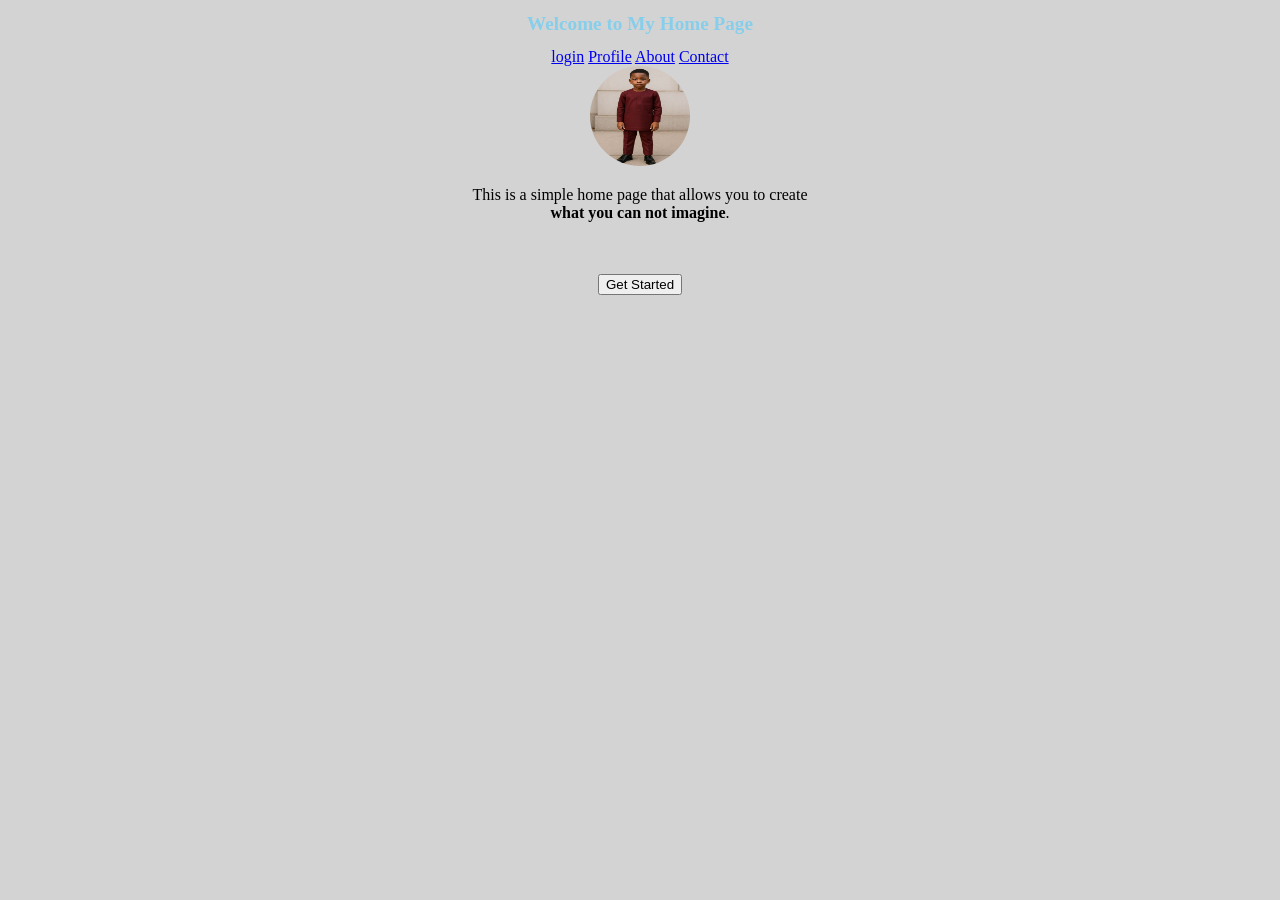
<file: index.html>
<!DOCTYPE html>
<html lang="en">
<head>
    <meta charset="UTF-8">
    <meta name="viewport" content="width=device-width, initial-scale=1.0">
    <title>Document</title>
    <link rel="stylesheet" href="./joknh.css">
</head>
<body>
    <center>

      <h1>Welcome to My Home Page</h1>

      <a href="login.html"> login</a>
        <a href="profile.html"> Profile</a>
        <a href="about.html"> About</a>
        <a href="contact.html"> Contact</a>

      <br>
      <img src="./boy f.jpg" alt="Boys" width="400px" height="400px">
      <br>
      <p>This is a simple home page that allows you to create <strong><br>what you can not imagine</strong>.</p>
      <br>
      <br>
      <button>Get Started</button>
    </center>
</body>
</html>
</file>
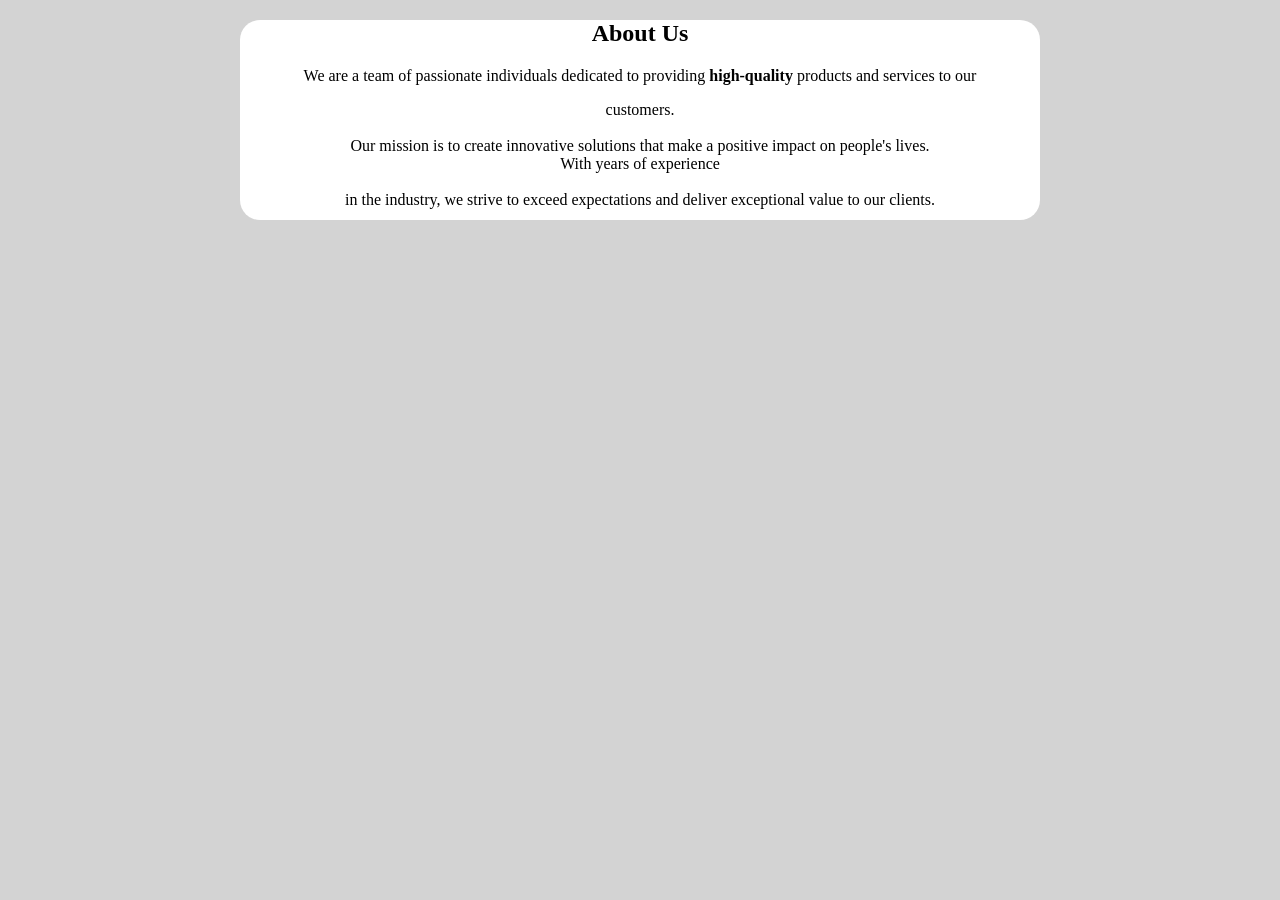
<file: about.html>
<!DOCTYPE html>
<html lang="en">
<head>
    <meta charset="UTF-8">
    <meta name="viewport" content="width=device-width, initial-scale=1.0">
    <title>Document</title>
    <link rel="stylesheet" href="./joknh.css">
</head>
<body>
    <div class="about-container">
   <h2 align="center">About Us</h2> 
    <p>We are a team of passionate individuals dedicated to providing <strong> high-quality</strong> products and services to our <center> customers.</center> <br> Our mission is to create innovative solutions that make a positive impact on people's lives.<br><center> With years of experience</center> <br>in the industry, we strive to exceed expectations and deliver exceptional value to our clients.</p>

    </div>
</body>
</html>
</file>
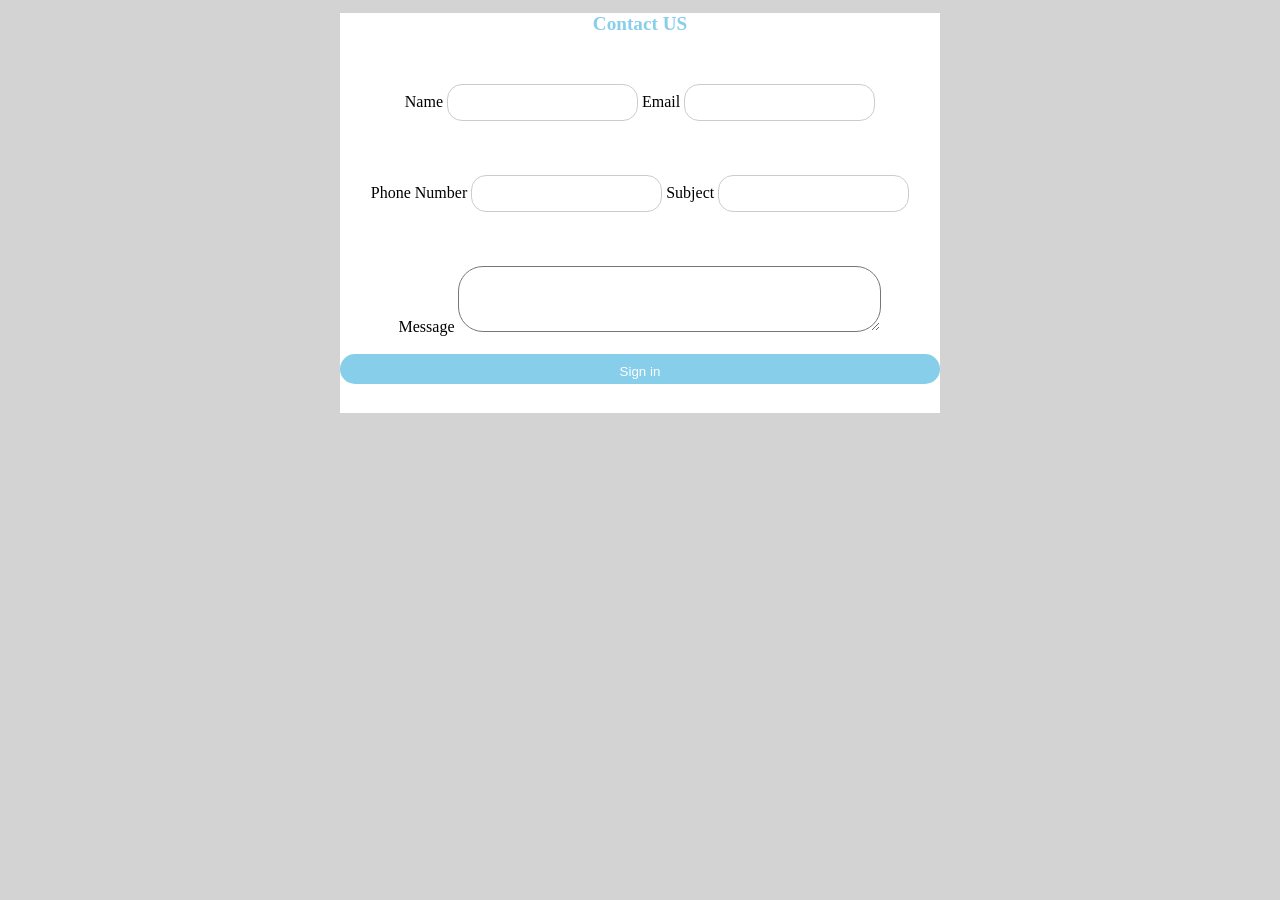
<file: contact.html>
<!DOCTYPE html>
<html lang="en">
<head>
    <meta charset="UTF-8">
    <meta name="viewport" content="width=, initial-scale=1.0">
    <title>Document</title>
    <link rel="stylesheet" href="./joknh.css">
</head>
<body> 
    <div class="contact-container">
    <center>
    <h1>Contact US</h1>
    <br><br>

    <div class="input">
        <label for="name">Name</label>                                  
        <input type="text">
            
        <label for="email">Email</label>
        <input type="email">
    </div>

<br><br><br>

    <div id="input" >
        <label for="phone number">Phone Number</label>
        <input type="tel" id="phone number">
        
        <label for="subject">Subject</label>
        <input type="text" id="subject">
    </div>

<br><br><br>

    <div class="solo">
        <label for="message">Message</label>
        <textarea id="message" rows="4" cols="50" style="border-radius: 25px;"></textarea>

    </div>

    <br>
       <button class="button">Sign in</button>
    
    </center>
    </div>
</body>
</html>
</file>
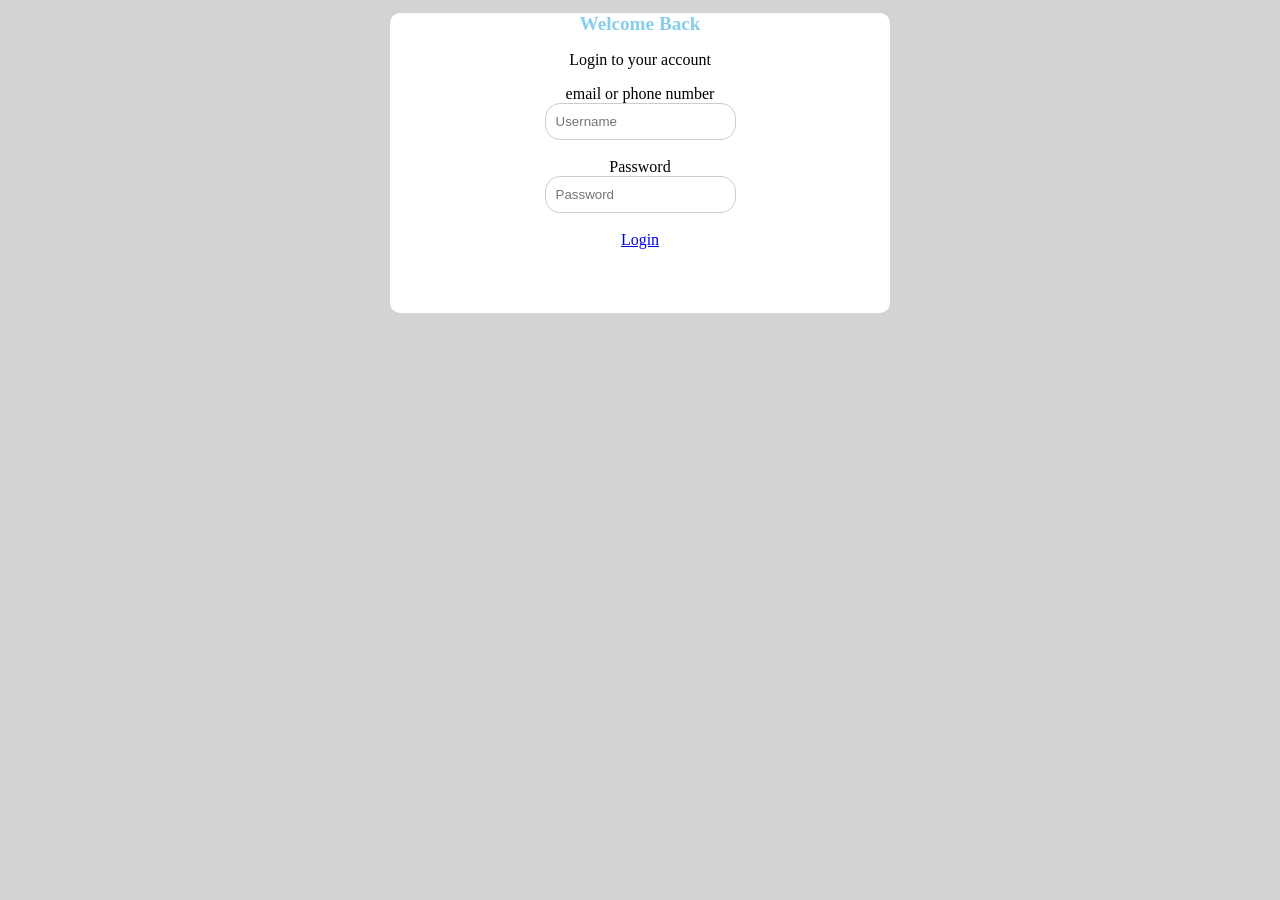
<file: login.html>
<!DOCTYPE html>
<html lang="en">
<head>
    <meta charset="UTF-8">
    <meta name="viewport" content="width=device-width, initial-scale=1.0">
    <title>Document</title>
    <link rel="stylesheet" href="./joknh.css">
</head>
<body>
    <center>
        <div class="container">
    <h1>Welcome Back</h1>
    <p>Login to your account</p>

    <form action="">
        email or phone number
        <br>
        <input type="text" placeholder="Username">
        <br>
        <br>

        <label for="password">Password</label>
        <br>
        <input type="password" id="password" placeholder="Password">
        <br>
        <br>

        <a href="joknh.html">Login</a>
        </div>
        </center>

</body>
</html>
</file>
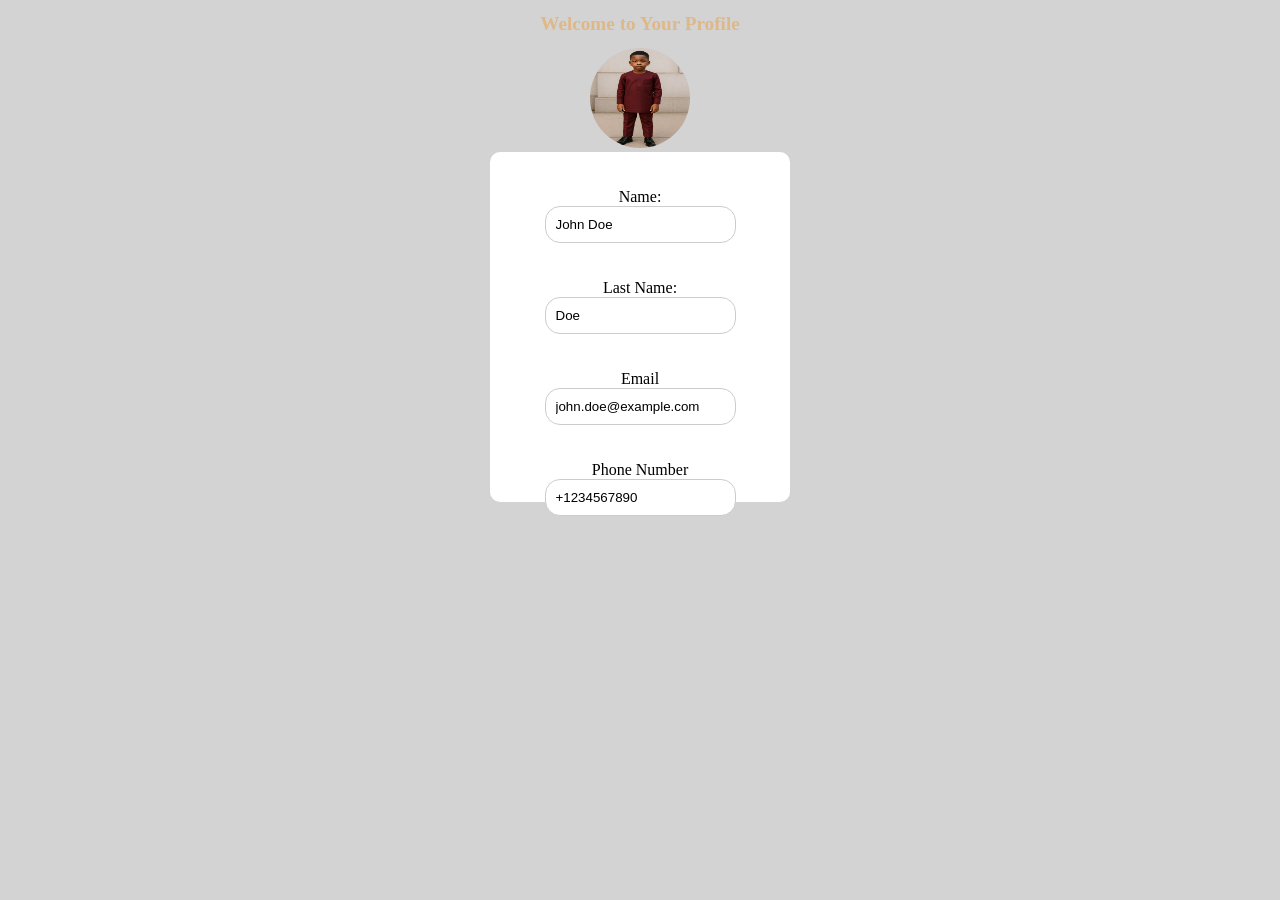
<file: profile.html>
<!DOCTYPE html>
<html lang="en">
<head>
    <meta charset="UTF-8">
    <meta name="viewport" content="width=, initial-scale=1.0">
    <title>Document</title>
    <link rel="stylesheet" href="./joknh.css">
</head>
<body>
    <center>
    <h1 style="color: burlywood;">Welcome to Your Profile</h1>
    <img src="boy f.jpg" alt="boy" class="img">

    <div id="profile-container">
        <br><br>
        <label for="Name">Name:</label>
        <br>
        <input type="text" id="Name" value="John Doe">
        <br><br><br>

        <label for="Last Name">Last Name:</label>
        <br>
        <input type="text" id="Last Name" value="Doe">
        <br><br><br>

        <label for="Email">Email</label>
        <br>
        <input type="email" id="Email" value="john.doe@example.com">
        <br><br></br>

        <label for="Phone">Phone Number</label>
        <br>
        <input type="tel" id="Phone" value="+1234567890">
        <br>
    </div>
    </center>

</body>
</html>
</file>
<file: joknh.css>
body {
    background-color: lightgray;
    
}
h1{
    color: skyblue;
    font-size: larger;

}
.container {
    background-color: white;
    width: 500px;
    height: 300px;
    border-radius: 10px;
}

#profile-container {
    background-color: white;
    width: 300px;
    height: 350px;
    border-radius: 10px;
    text-size-adjust: 100%;
}

img {
    border-radius: 500%;
    width:100px;
    height: 100px;
}

.contact-container {
    background-color: white;
    width: 600px;
    height: 400px;
    border-radius: 0%;
    margin: 0 auto;
}
.button {
    background-color: skyblue;
    color: white;
    padding: 10px;
    border: none;
    border-radius: 15px;
    cursor: pointer;
    width: 100%;
    height: 30px;
}

.about-container {
    background-color: white;
    width: 800px;
    height: 200px;
    border-radius: 20px;
    margin: 0 auto;
    text-align: center;
}
.input{
    border-radius: 20px;
    
}
input{
    border: 1px solid #ccc;
    border-radius: 15px;
    padding: 10px;
}
.solo{
    border-radius: 20px;

}
</file>
